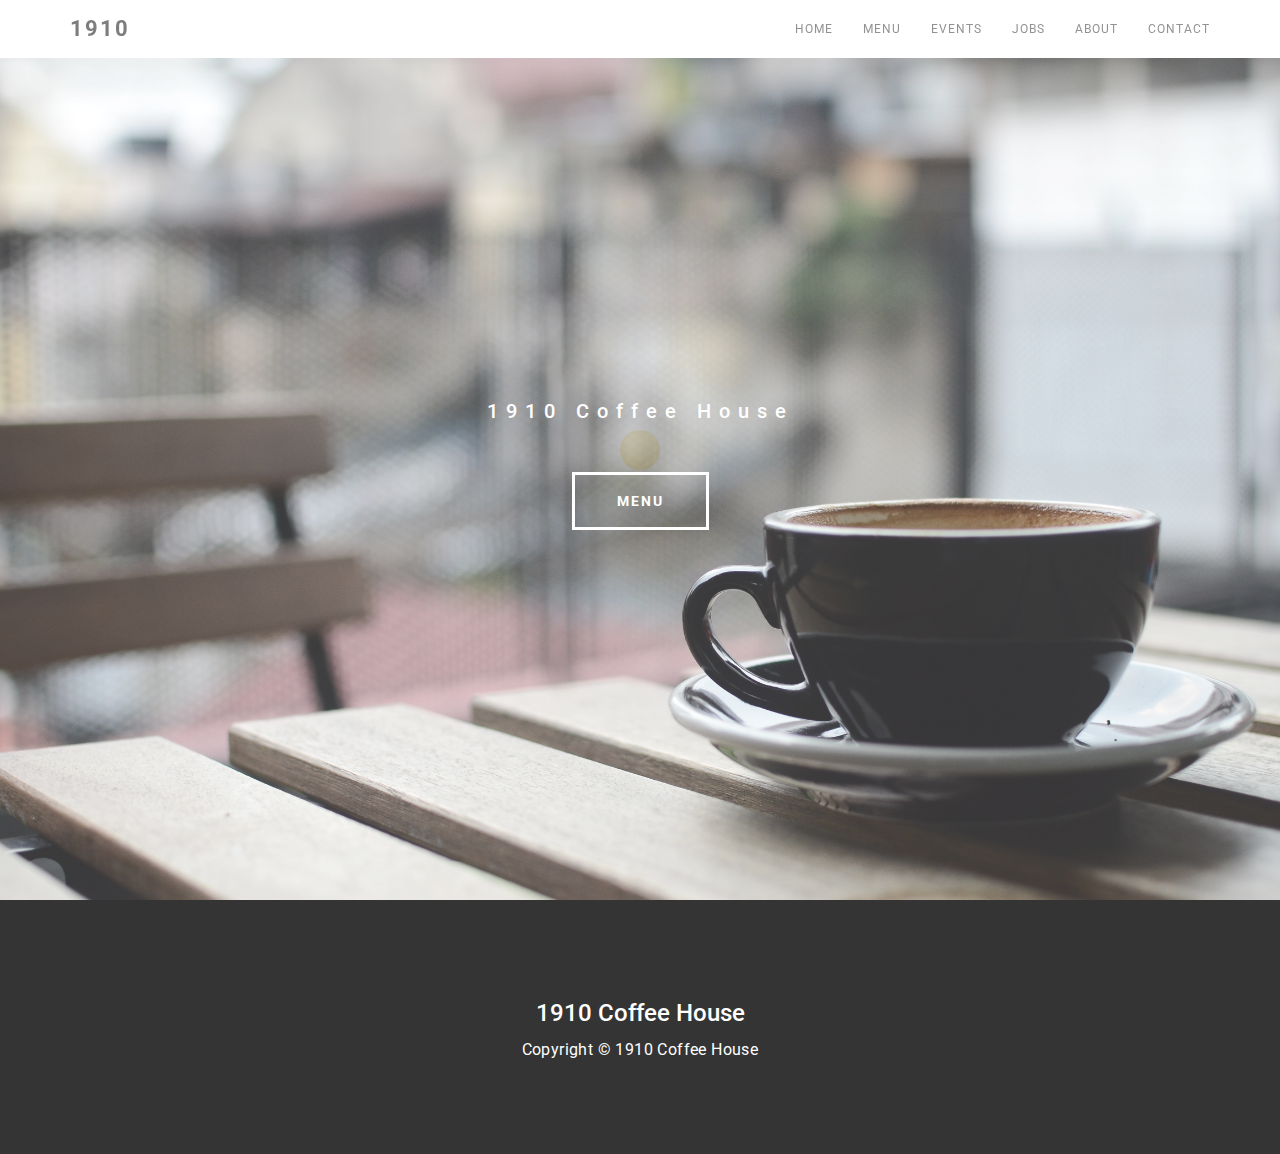
<file: index.html>
<!DOCTYPE html>
<html lang="en">
<head>
	<meta charset="utf-8">
	<title>1910 Coffee House</title>

	<meta http-equiv="X-UA-Compatible" content="IE=Edge">
	<meta name="viewport" content="width=device-width, initial-scale=1">
	<meta name="keywords" content="">
	<meta name="description" content="">

	<link rel="stylesheet" href="css/bootstrap.min.css">
	<link rel="stylesheet" href="css/animate.min.css">
	<link rel="stylesheet" href="css/font-awesome.min.css">
	<link rel="stylesheet" href="css/nivo-lightbox.css">
	<link rel="stylesheet" href="css/nivo_themes/default/default.css">
	<link rel="stylesheet" href="css/style.css">
	<link href='https://fonts.googleapis.com/css?family=Roboto:400,500' rel='stylesheet' type='text/css'>

	<link href="/images/favicon.ico" rel="icon" type="image/x-icon" />

	<!-- <script type="text/javascript">
		function changeBGColor() {
			var userInput = confirm("Would you like to change the page color?");
			if (userInput === true) {
					var color = prompt("What color?");
					document.getElementById("home").style.backgroundColor = color;
			} else {
					alert("You will keep the default color.");
					return false;
			}
			return true;
		}
	</script> -->
</head>
<body>

<!-- preloader section -->
<section class="preloader">
	<div class="sk-spinner sk-spinner-pulse"></div>
</section>

<!-- navigation section -->
<section class="navbar navbar-default navbar-fixed-top" role="navigation">
	<div class="container">
		<div class="navbar-header">
			<button class="navbar-toggle" data-toggle="collapse" data-target=".navbar-collapse">
				<span class="icon icon-bar"></span>
				<span class="icon icon-bar"></span>
				<span class="icon icon-bar"></span>
			</button>
			<a href="/index" class="navbar-brand">1910</a>
		</div>
		<div class="collapse navbar-collapse">
			<ul class="nav navbar-nav navbar-right">
				<li><a href="/index" class="smoothScroll">HOME</a></li>
				<li><a href="/menu" class="smoothScroll">MENU</a></li>
				<li><a href="/events" class="smoothScroll">EVENTS</a></li>
				<li><a href="/jobs" class="smoothScroll">JOBS</a></li>
				<li><a href="/about" class="smoothScroll">ABOUT</a></li>
				<li><a href="/contact" class="smoothScroll">CONTACT</a></li>
			</ul>
		</div>
	</div>
</section>


<!-- home section -->
<section id="home" class="parallax-section">
	<div class="container">
		<div class="row">
			<div class="col-md-12 col-sm-12">
				<h1>1910 Coffee House</h1>
				<!-- <h2></h2> -->
				<a href="/menu" class="smoothScroll btn btn-default">MENU</a>
			</div>
		</div>
	</div>
</section>

<!-- copyright section -->
<section id="copyright">
	<div class="container">
		<div class="row">
			<div class="col-md-12 col-sm-12">
				<h3>1910 Coffee House</h3>
				<p>Copyright © 1910 Coffee House</p>
			</div>
		</div>
	</div>
</section>

<!-- JAVASCRIPT JS FILES -->
<script src="js/jquery.js"></script>
<script src="js/bootstrap.min.js"></script>
<script src="js/jquery.parallax.js"></script>
<script src="js/smoothscroll.js"></script>
<script src="js/nivo-lightbox.min.js"></script>
<script src="js/wow.min.js"></script>
<script src="js/custom.js"></script>

<!-- <script type="text/javascript">
	changeBGColor();
</script> -->

</body>
</html>
</file>
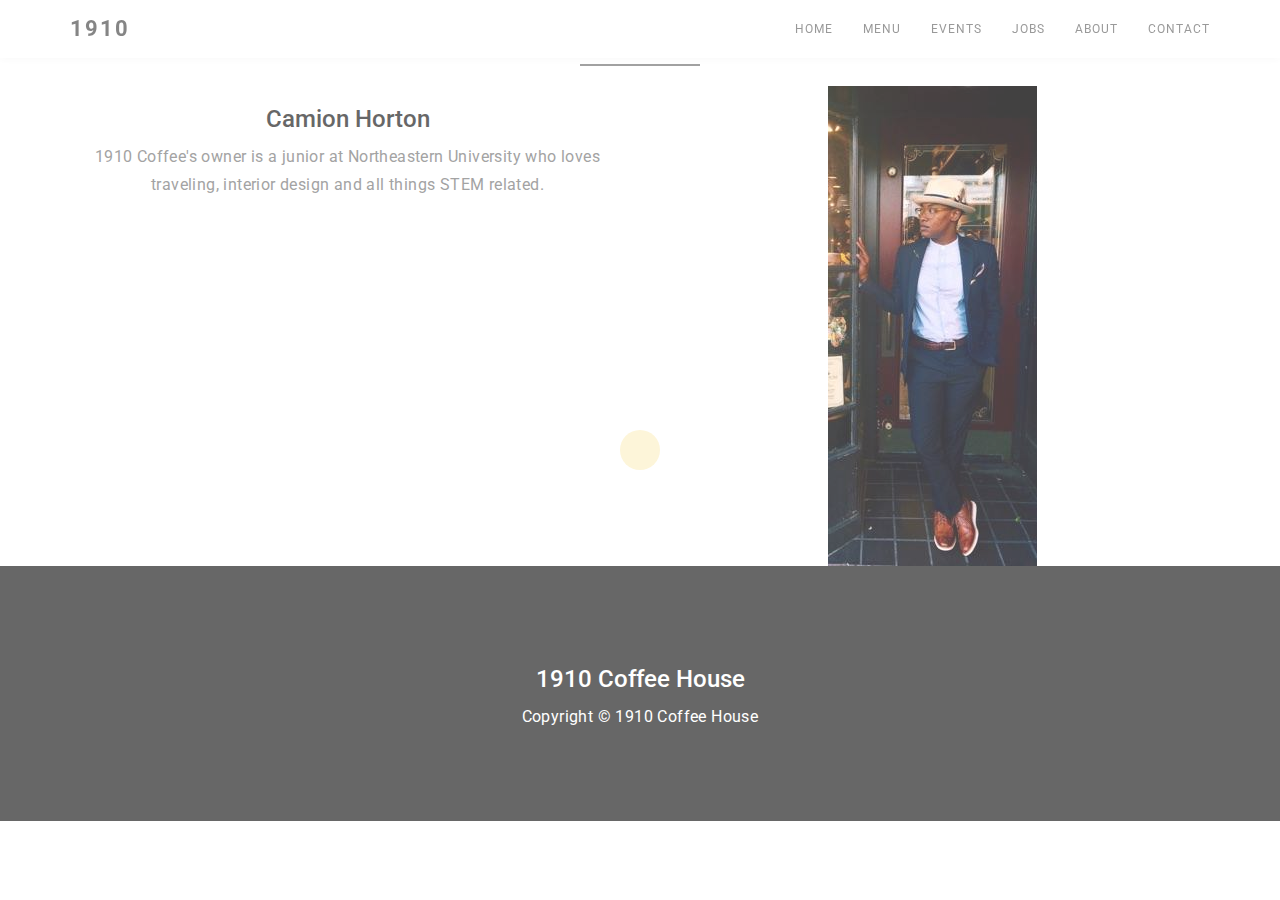
<file: about.html>
<!DOCTYPE html>
<html lang="en">
<head>
	<meta charset="utf-8">
	<title>About – 1910 Coffee House</title>

	<meta http-equiv="X-UA-Compatible" content="IE=Edge">
	<meta name="viewport" content="width=device-width, initial-scale=1">
	<meta name="keywords" content="">
	<meta name="description" content="">

	<link rel="stylesheet" href="css/bootstrap.min.css">
	<link rel="stylesheet" href="css/animate.min.css">
	<link rel="stylesheet" href="css/font-awesome.min.css">
	<link rel="stylesheet" href="css/nivo-lightbox.css">
	<link rel="stylesheet" href="css/nivo_themes/default/default.css">
	<link rel="stylesheet" href="css/style.css">
	<link href='https://fonts.googleapis.com/css?family=Roboto:400,500' rel='stylesheet' type='text/css'>

	<link href="/images/favicon.ico" rel="icon" type="image/x-icon" />
</head>
<body>

<!-- preloader section -->
<section class="preloader">
	<div class="sk-spinner sk-spinner-pulse"></div>
</section>

<!-- navigation section -->
<section class="navbar navbar-default navbar-fixed-top" role="navigation">
	<div class="container">
		<div class="navbar-header">
			<button class="navbar-toggle" data-toggle="collapse" data-target=".navbar-collapse">
				<span class="icon icon-bar"></span>
				<span class="icon icon-bar"></span>
				<span class="icon icon-bar"></span>
			</button>
			<a href="/index" class="navbar-brand">1910</a>
		</div>
		<div class="collapse navbar-collapse">
			<ul class="nav navbar-nav navbar-right">
				<li><a href="/index" class="smoothScroll">HOME</a></li>
				<li><a href="/menu" class="smoothScroll">MENU</a></li>
				<li><a href="/events" class="smoothScroll">EVENTS</a></li>
				<li><a href="/jobs" class="smoothScroll">JOBS</a></li>
				<li><a href="/about" class="smoothScroll">ABOUT</a></li>
				<li><a href="/contact" class="smoothScroll">CONTACT</a></li>
			</ul>
		</div>
	</div>
</section>

<!-- about section -->
<section id="about" class="parallax-section">
	<div class="container">
		<div class="row">
			<!-- <div class="col-md-offset-2 col-md-8 col-sm-12 text-center"> -->
      <div class="col-md-offset-2 col-md-8 col-sm-12 text-center">
				<h1 class="heading">Meet the Owner</h1>
				<hr>
			</div>
      <div class="text-center">
    			<div class="col-md-6 col-sm-6">
    				<h3>Camion Horton</h3>
            <p>1910 Coffee's owner is a junior at Northeastern University who loves traveling, interior design and all things STEM related.</p>
    			</div>
    			<div class="col-md-6 col-sm-6">
    				<img src="images/owner.jpg"/>
    			</div>
      <div>
		</div>
	</div>
</section>


<!-- copyright section -->
<section id="copyright">
	<div class="container">
		<div class="row">
			<div class="col-md-12 col-sm-12">
				<h3>1910 Coffee House</h3>
				<p>Copyright © 1910 Coffee House</p>
			</div>
		</div>
	</div>
</section>

<!-- JAVASCRIPT JS FILES -->
<script src="js/jquery.js"></script>
<script src="js/bootstrap.min.js"></script>
<script src="js/jquery.parallax.js"></script>
<script src="js/smoothscroll.js"></script>
<script src="js/nivo-lightbox.min.js"></script>
<script src="js/wow.min.js"></script>
<script src="js/custom.js"></script>

</body>
</html>
</file>
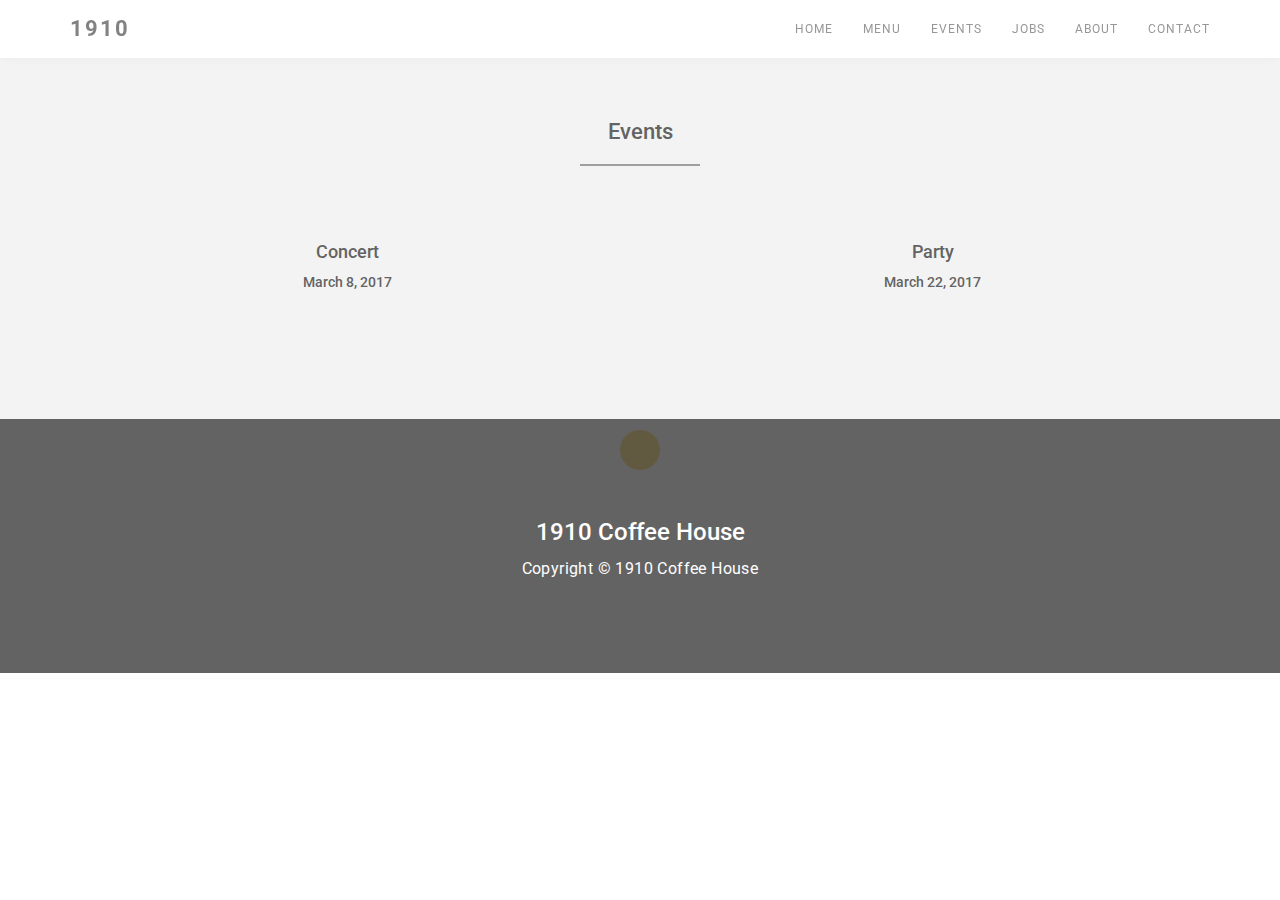
<file: events.html>
<!DOCTYPE html>
<html lang="en">
<head>
	<meta charset="utf-8">
	<title>Events – 1910 Coffee House</title>

	<meta http-equiv="X-UA-Compatible" content="IE=Edge">
	<meta name="viewport" content="width=device-width, initial-scale=1">
	<meta name="keywords" content="">
	<meta name="description" content="">

	<link rel="stylesheet" href="css/bootstrap.min.css">
	<link rel="stylesheet" href="css/animate.min.css">
	<link rel="stylesheet" href="css/font-awesome.min.css">
	<link rel="stylesheet" href="css/nivo-lightbox.css">
	<link rel="stylesheet" href="css/nivo_themes/default/default.css">
	<link rel="stylesheet" href="css/style.css">
	<link href='https://fonts.googleapis.com/css?family=Roboto:400,500' rel='stylesheet' type='text/css'>

	<link href="/images/favicon.ico" rel="icon" type="image/x-icon" />
</head>
<body>

<!-- preloader section -->
<section class="preloader">
	<div class="sk-spinner sk-spinner-pulse"></div>
</section>

<!-- navigation section -->
<section class="navbar navbar-default navbar-fixed-top" role="navigation">
	<div class="container">
		<div class="navbar-header">
			<button class="navbar-toggle" data-toggle="collapse" data-target=".navbar-collapse">
				<span class="icon icon-bar"></span>
				<span class="icon icon-bar"></span>
				<span class="icon icon-bar"></span>
			</button>
			<a href="/index" class="navbar-brand">1910</a>
		</div>
		<div class="collapse navbar-collapse">
			<ul class="nav navbar-nav navbar-right">
				<li><a href="/index" class="smoothScroll">HOME</a></li>
				<li><a href="/menu" class="smoothScroll">MENU</a></li>
				<li><a href="/events" class="smoothScroll">EVENTS</a></li>
				<li><a href="/jobs" class="smoothScroll">JOBS</a></li>
				<li><a href="/about" class="smoothScroll">ABOUT</a></li>
				<li><a href="/contact" class="smoothScroll">CONTACT</a></li>
			</ul>
		</div>
	</div>
</section>

<!-- menu section -->
<section id="menu" class="parallax-section">
	<div class="container">
		<div class="row">
			<!-- <div class="col-md-offset-2 col-md-8 col-sm-12 text-center"> -->
      <div class="col-md-offset-2 col-md-8 col-sm-12 text-center">
				<h1 class="heading">Events</h1>
				<hr>
			</div>
      <div class="text-center">
    			<div class="col-md-6 col-sm-6">
    				<h4>Concert</h4>
            <h5>March 8, 2017</h5>
    			</div>
    			<div class="col-md-6 col-sm-6">
    				<h4>Party</h4>
    				<h5>March 22, 2017</h5>
    			</div>
      <div>
		</div>
	</div>
</section>

<!-- copyright section -->
<section id="copyright">
	<div class="container">
		<div class="row">
			<div class="col-md-12 col-sm-12">
				<h3>1910 Coffee House</h3>
				<p>Copyright © 1910 Coffee House</p>
			</div>
		</div>
	</div>
</section>

<!-- JAVASCRIPT JS FILES -->
<script src="js/jquery.js"></script>
<script src="js/bootstrap.min.js"></script>
<script src="js/jquery.parallax.js"></script>
<script src="js/smoothscroll.js"></script>
<script src="js/nivo-lightbox.min.js"></script>
<script src="js/wow.min.js"></script>
<script src="js/custom.js"></script>

</body>
</html>
</file>
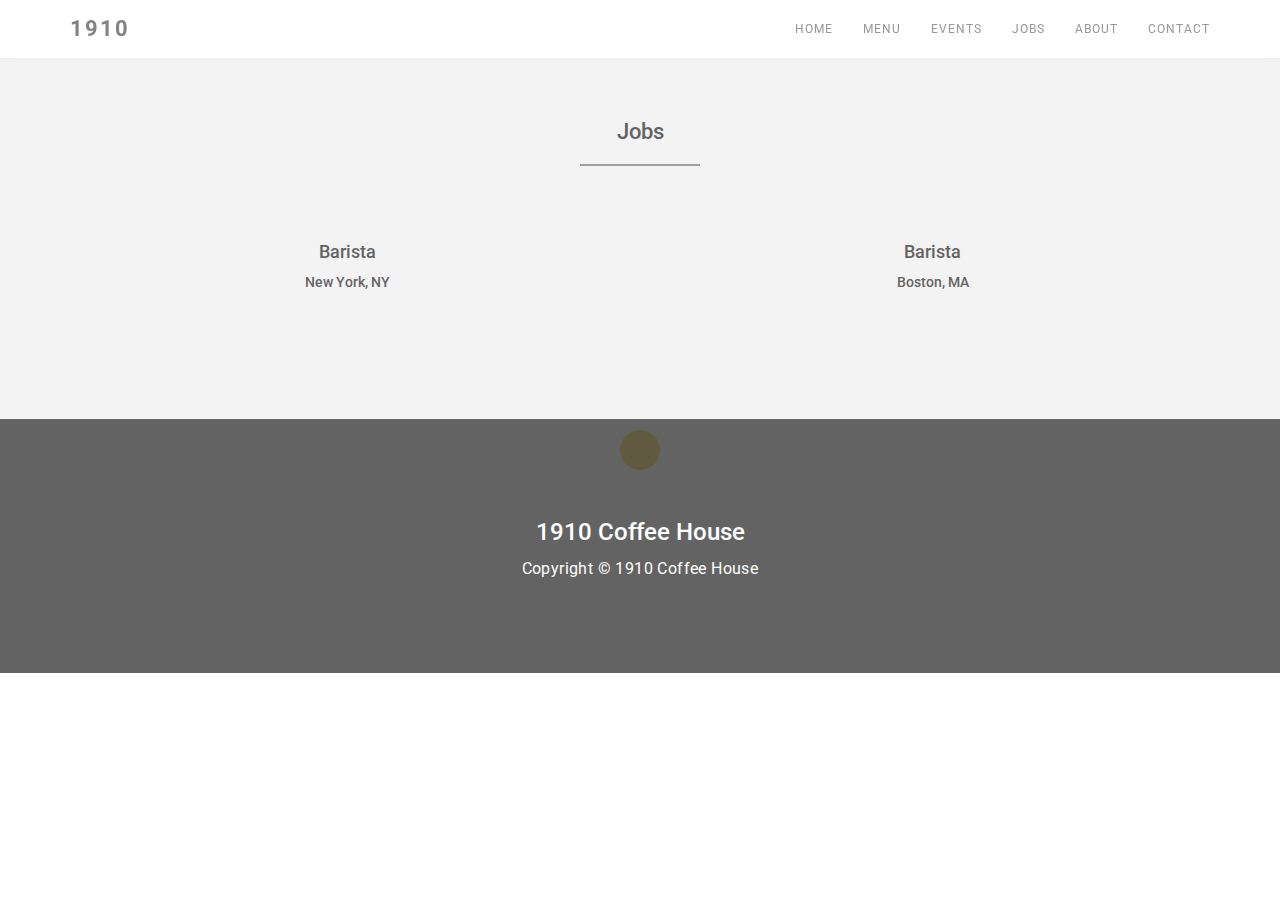
<file: jobs.html>
<!DOCTYPE html>
<html lang="en">
<head>
	<meta charset="utf-8">
	<title>Jobs – 1910 Coffee House</title>

	<meta http-equiv="X-UA-Compatible" content="IE=Edge">
	<meta name="viewport" content="width=device-width, initial-scale=1">
	<meta name="keywords" content="">
	<meta name="description" content="">

	<link rel="stylesheet" href="css/bootstrap.min.css">
	<link rel="stylesheet" href="css/animate.min.css">
	<link rel="stylesheet" href="css/font-awesome.min.css">
	<link rel="stylesheet" href="css/nivo-lightbox.css">
	<link rel="stylesheet" href="css/nivo_themes/default/default.css">
	<link rel="stylesheet" href="css/style.css">
	<link href='https://fonts.googleapis.com/css?family=Roboto:400,500' rel='stylesheet' type='text/css'>

	<link href="/images/favicon.ico" rel="icon" type="image/x-icon" />
</head>
<body>

<!-- preloader section -->
<section class="preloader">
	<div class="sk-spinner sk-spinner-pulse"></div>
</section>

<!-- navigation section -->
<section class="navbar navbar-default navbar-fixed-top" role="navigation">
	<div class="container">
		<div class="navbar-header">
			<button class="navbar-toggle" data-toggle="collapse" data-target=".navbar-collapse">
				<span class="icon icon-bar"></span>
				<span class="icon icon-bar"></span>
				<span class="icon icon-bar"></span>
			</button>
			<a href="/index" class="navbar-brand">1910</a>
		</div>
		<div class="collapse navbar-collapse">
			<ul class="nav navbar-nav navbar-right">
				<li><a href="/index" class="smoothScroll">HOME</a></li>
				<li><a href="/menu" class="smoothScroll">MENU</a></li>
				<li><a href="/events" class="smoothScroll">EVENTS</a></li>
				<li><a href="/jobs" class="smoothScroll">JOBS</a></li>
				<li><a href="/about" class="smoothScroll">ABOUT</a></li>
				<li><a href="/contact" class="smoothScroll">CONTACT</a></li>
			</ul>
		</div>
	</div>
</section>

<!-- menu section -->
<section id="menu" class="parallax-section">
	<div class="container">
		<div class="row">
			<!-- <div class="col-md-offset-2 col-md-8 col-sm-12 text-center"> -->
      <div class="col-md-offset-2 col-md-8 col-sm-12 text-center">
				<h1 class="heading">Jobs</h1>
				<hr>
			</div>
      <div class="text-center">
    			<div class="col-md-6 col-sm-6">
    				<h4>Barista</h4>
            <h5>New York, NY</h5>
    			</div>
    			<div class="col-md-6 col-sm-6">
    				<h4>Barista</h4>
    				<h5>Boston, MA</h5>
    			</div>
      <div>
		</div>
	</div>
</section>

<!-- copyright section -->
<section id="copyright">
	<div class="container">
		<div class="row">
			<div class="col-md-12 col-sm-12">
				<h3>1910 Coffee House</h3>
				<p>Copyright © 1910 Coffee House</p>
			</div>
		</div>
	</div>
</section>

<!-- JAVASCRIPT JS FILES -->
<script src="js/jquery.js"></script>
<script src="js/bootstrap.min.js"></script>
<script src="js/jquery.parallax.js"></script>
<script src="js/smoothscroll.js"></script>
<script src="js/nivo-lightbox.min.js"></script>
<script src="js/wow.min.js"></script>
<script src="js/custom.js"></script>

</body>
</html>
</file>
<file: css/style.css>
/*

Template 2076 Zentro

http://www.tooplate.com/view/2076-zentro

*/

body
	{
		background: #ffffff;
    font-family: 'Roboto', sans-serif;
    font-weight: 400;
    position: relative;
	}

.heading {
  font-size: 22px;
  font-weight: 500;
}

.subheading {
  font-size: 16px;
  padding-bottom: 60px;
}

p {
  color: #848484;
  font-weight: 400;
  font-size: 16px;
  letter-spacing: 0.4px;
  line-height: 28px;
}

hr {
	border-top: 2px solid #828282;
	width: 120px;
}

#menu, #gallery, #team {
	padding-top: 100px;
	padding-bottom: 100px;
}
#menu, #contact {
  background: #f0f0f0;
}

.parallax-section {
  background-attachment: fixed !important;
  background-size: cover !important;
}

/* preloader section */
.preloader  {
        position: fixed;
        top: 0;
        left: 0;
        width: 100%;
        height: 100%;
        z-index: 99999;
        display: -webkit-flex;
        display: -ms-flexbox;
        display: flex;
        -webkit-flex-flow: row nowrap;
            -ms-flex-flow: row nowrap;
                flex-flow: row nowrap;
        -webkit-justify-content: center;
            -ms-flex-pack: center;
                justify-content: center;
        -webkit-align-items: center;
            -ms-flex-align: center;
                align-items: center;
        background: none repeat scroll 0 0 #fff;
    }
.sk-spinner-pulse {
  width: 40px;
  height: 40px;
  background-color: #F6D76B;
  border-radius: 100%;
  -webkit-animation: sk-pulseScaleOut 1s infinite ease-in-out;
          animation: sk-pulseScaleOut 1s infinite ease-in-out; }

@-webkit-keyframes sk-pulseScaleOut {
  0% {
    -webkit-transform: scale(0);
            transform: scale(0); }
  100% {
    -webkit-transform: scale(1);
            transform: scale(1);
    opacity: 0; } }

@keyframes sk-pulseScaleOut {
  0% {
    -webkit-transform: scale(0);
            transform: scale(0); }
  100% {
    -webkit-transform: scale(1);
            transform: scale(1);
    opacity: 0; } }


/* start navigation */
.navbar-default {
  background: #ffffff;
  box-shadow: 0px 2px 8px 0px rgba(50, 50, 50, 0.04);
  border: none;
  margin-bottom: 0;
}
.navbar-brand, .navbar-nav li a {
  line-height: 28px;
}
.navbar-default .navbar-brand  {
  color: #5C5C5C;
  font-size: 22px;
  font-weight: bold;
  letter-spacing: 2px;
}
.navbar-default .navbar-nav li a {
  font-size: 12px;
  letter-spacing: 1px;
}

/* home section */
#home {
  background: url('../images/home-bg.jpg') 50% 0 repeat-y fixed;
	/*background-color: black;*/
	-webkit-background-size: cover;
  background-size: cover;
  background-position: center;
  color: #ffffff;
  display: -webkit-box;
  display: -webkit-flex;
  display: -ms-flexbox;
  display: flex;
  -webkit-box-align: center;
  -webkit-align-items: center;
      -ms-flex-align: center;
          align-items: center;
  height: 100vh;
  text-align: center;
}
#home h1 {
  font-size: 20px;
  letter-spacing: 8px;
  font-style: normal;
  padding-top: 10px;
}
#home .btn {
  background: transparent;
  border-radius: 0;
  border: 3px solid #ffffff;
  color: #ffffff;
  font-weight: bold;
  letter-spacing: 2px;
  padding: 16px 42px;
  margin-top: 40px;
  transition: all 0.4s ease-in-out;
}
#home .btn:hover {
  background: #ffffff;
  color: #202020;
}

/* team section */
#team {
  text-align: center;
}
#team h3 {
  font-size: 18px;
  line-height: 4px;
}
#team h4 {
  color: #5C5C5C;
  padding-top: 24px;
}
#team .col-md-4 {
 padding-top: 42px;
}

/* menu section */
#menu h4 {
	line-height: 1.5;
}
#menu .col-md-8 {
  padding-bottom: 42px;
}
#menu .col-md-6 {
  padding-bottom: 18px;
}
#menu span {
  color: #5C5C5C;
}

/* gallery section */
#gallery {
  padding-top: 80px;
  padding-bottom: 80px;
}
#gallery .col-md-4 {
  padding-top: 52px;
}
#gallery img {
  width: 100%;
  padding-bottom: 18px;
}
#gallery .col-md-4 div {
  position: relative;
  bottom: 18px;
  padding-bottom: 12px;
}
#gallery h3 {
  font-size: 18px;
  line-height: 8px;
}

/* contact section */
#contact {
  padding-top: 80px;
  padding-bottom: 100px;
}
#contact .col-md-8 {
  margin-bottom: 32px;
}
#contact .form-control {
  background: #ffffff;
  border: none;
  border-radius: 0;
  box-shadow: none;
  margin-top: 10px;
  margin-bottom: 10px;
  transition: all 0.4s ease-in-out;
}
#contact .form-control:focus {
  border-color: #f9f9f9;
}
#contact input {
  height: 48px;
}
#contact input[type="submit"] {
  background: transparent;
  border: 2px solid #999;
  border-radius: 10px;
  letter-spacing: 2px;
  margin-top: 12px;
  height: 50px;
}
#contact input[type="submit"]:hover {
  background: #999;
  color: #ffffff;
}

/* footer section */
footer {
  background: url('../images/footer-bg.jpg') 50% 0 repeat-y fixed;
  -webkit-background-size: cover;
  background-size: cover;
  background-position: center;
  color: #ffffff;
  padding-top: 80px;
  padding-bottom: 80px;
}
footer h2 {
  padding-bottom: 14px;
}
footer h3 {
  padding-top: 8px;
}
footer p {
  color: #ffffff;
}
footer span {
  font-weight: bold;
  padding-left: 24px;
}
footer .ph, footer .address {
  padding-top: 12px;
  padding-bottom: 12px;
}
footer .fa {
  font-size: 12px;
  padding-right: 10px;
}

/* social icon */
.social-icon {
  padding: 0;
}
.social-icon li {
  list-style: none;
  display: inline-block;
  padding: 0;
}
.social-icon li a {
  background: #f0f0f0;
  border-radius: 50%;
  color: #5C5C5C;
  font-size: 16px;
  width: 48px;
  height: 48px;
  line-height: 48px;
  text-align: center;
  text-decoration: none;
  transition: all 0.4s ease-in-out;
  margin-top: 12px;
  margin-right: 16px;
  top: 0;
  position: relative;
  padding: 0;
}
.social-icon li a:hover {
  background: #F6D76B;
  top: 5px;
}

/* copyright section */
#copyright {
  background: #343434;
  color: #ffffff;
  padding-top: 80px;
  padding-bottom: 80px;
  text-align: center;
}
#copyright p {
  color: #ffffff;
}
#copyright a {
  color: #ffffff;
}
#copyright a:hover {
  color: #FF0;
}

textarea {
    resize: none;
}
</file>
<file: css/nivo_themes/default/default.css>
/*
 * Nivo Lightbox Default Theme v1.0
 * http://dev7studios.com/nivo-lightbox
 *
 * Copyright 2013, Dev7studios
 * Free to use and abuse under the MIT license.
 * http://www.opensource.org/licenses/mit-license.php
 */
 
.nivo-lightbox-theme-default.nivo-lightbox-overlay { 
	background: #666;
	background: rgba(0,0,0,0.6); 
}
.nivo-lightbox-theme-default .nivo-lightbox-content.nivo-lightbox-loading { background: url(loading.gif) no-repeat 50% 50%; }

.nivo-lightbox-theme-default .nivo-lightbox-nav {
	top: 10%;
	width: 8%;
	height: 80%;
	text-indent: -9999px;
	background-repeat: no-repeat;
	background-position: 50% 50%;
	opacity: 0.5;
}
.nivo-lightbox-theme-default .nivo-lightbox-nav:hover { 
	opacity: 1; 
	background-color: rgba(0,0,0,0.5);
}
.nivo-lightbox-theme-default .nivo-lightbox-prev { 
	background-image: url(prev.png); 
	border-radius: 0 3px 3px 0;
}
.nivo-lightbox-theme-default .nivo-lightbox-next { 
	background-image: url(next.png); 
	border-radius: 3px 0 0 3px;
}

.nivo-lightbox-theme-default .nivo-lightbox-close {
	display: block;
	background: url(close.png) no-repeat;
	width: 48px;
	height: 48px;
	text-indent: -9999px;
	padding: 5px;
	opacity: 0.5;
}
.nivo-lightbox-theme-default .nivo-lightbox-close:hover { opacity: 1; }

.nivo-lightbox-theme-default .nivo-lightbox-title-wrap { bottom: -7%; }
.nivo-lightbox-theme-default .nivo-lightbox-title {
	font: 14px/20px 'Helvetica Neue', Helvetica, Arial, sans-serif;
	font-style: normal;
	font-weight: normal;
	background: #000;
	color: #fff;
	padding: 7px 15px;
	border-radius: 30px;
}

.nivo-lightbox-theme-default .nivo-lightbox-image img {
	background: #fff;
	-webkit-box-shadow: 0px 1px 1px rgba(0,0,0,0.4);
	        box-shadow: 0px 1px 1px rgba(0,0,0,0.4);
}
.nivo-lightbox-theme-default .nivo-lightbox-ajax,
.nivo-lightbox-theme-default .nivo-lightbox-inline {
	background: #fff;
	padding: 40px;
	-webkit-box-shadow: 0px 1px 1px rgba(0,0,0,0.4);
	        box-shadow: 0px 1px 1px rgba(0,0,0,0.4);
}

@media (-webkit-min-device-pixel-ratio: 1.3),
       (-o-min-device-pixel-ratio: 2.6/2),
       (min--moz-device-pixel-ratio: 1.3),
       (min-device-pixel-ratio: 1.3),
       (min-resolution: 1.3dppx) {

	.nivo-lightbox-theme-default .nivo-lightbox-content.nivo-lightbox-loading { 
		background-image: url(loading@2x.gif); 
		-webkit-background-size: 32px 32px; 
		        background-size: 32px 32px;
	}
	.nivo-lightbox-theme-default .nivo-lightbox-prev { 
		background-image: url(prev@2x.png); 
		-webkit-background-size: 48px 48px; 
		        background-size: 48px 48px;
	}
	.nivo-lightbox-theme-default .nivo-lightbox-next { 
		background-image: url(next@2x.png); 
		-webkit-background-size: 48px 48px; 
		        background-size: 48px 48px;
	}
	.nivo-lightbox-theme-default .nivo-lightbox-close { 
		background-image: url(close@2x.png); 
		-webkit-background-size: 16px 16px; 
		        background-size: 16px 16px;
	}
	
}
</file>
